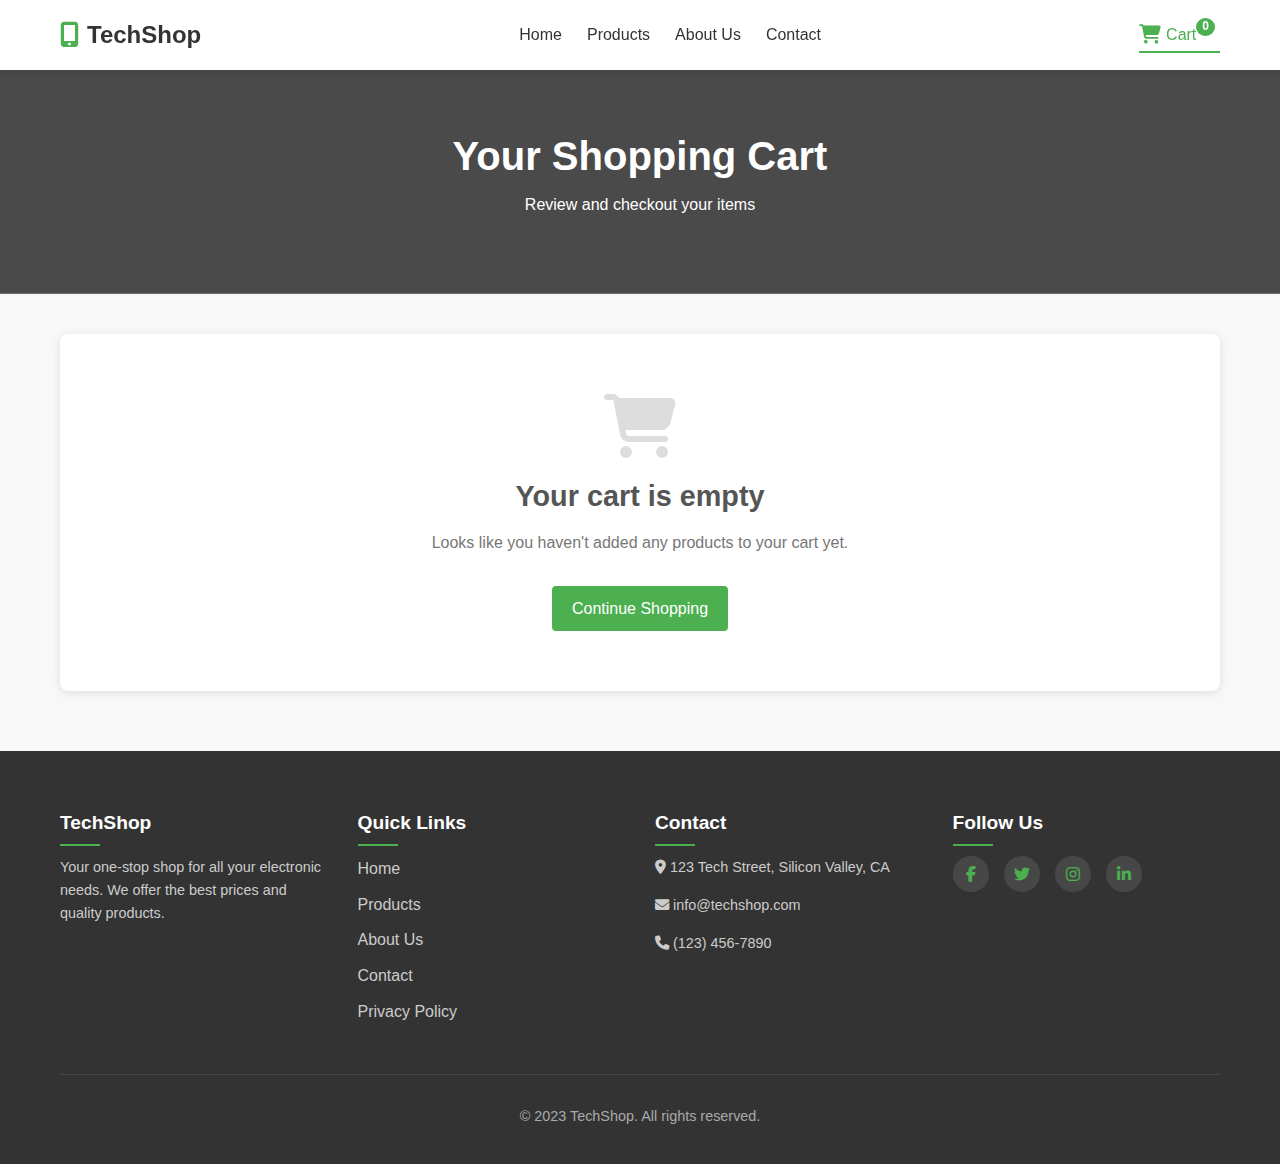
<file: ecommerce website/frontend/cart.html>
<!DOCTYPE html>
<html lang="en">
<head>
    <meta charset="UTF-8">
    <meta name="viewport" content="width=device-width, initial-scale=1.0">
    <title>Shopping Cart - TechShop</title>
    <link rel="stylesheet" href="css/style.css">
    <link rel="stylesheet" href="https://cdnjs.cloudflare.com/ajax/libs/font-awesome/6.4.0/css/all.min.css">
    <style>
        /* Cart page specific styles */
        .cart-header {
            background: linear-gradient(rgba(0,0,0,0.7), rgba(0,0,0,0.7)), url('https://images.unsplash.com/photo-1556742502-ec7c0e9f34b1?q=80&w=1500');
            background-size: cover;
            background-position: center;
            padding: 60px 0;
            text-align: center;
            color: white;
            margin-bottom: 40px;
        }
        
        .cart-header h1 {
            font-size: 2.5rem;
            margin-bottom: 10px;
        }
        
        .cart-container {
            display: grid;
            grid-template-columns: 1fr 350px;
            gap: 30px;
            margin-bottom: 60px;
        }
        
        .cart-items {
            background-color: white;
            border-radius: 8px;
            box-shadow: 0 2px 10px rgba(0,0,0,0.1);
            overflow: hidden;
        }
        
        .cart-item {
            display: grid;
            grid-template-columns: 120px 1fr auto;
            gap: 20px;
            padding: 20px;
            border-bottom: 1px solid #eee;
            transition: background-color 0.3s ease;
        }
        
        .cart-item:hover {
            background-color: #f9f9f9;
        }
        
        .cart-item-image {
            width: 120px;
            height: 120px;
            overflow: hidden;
            border-radius: 6px;
        }
        
        .cart-item-image img {
            width: 100%;
            height: 100%;
            object-fit: cover;
        }
        
        .cart-item-details {
            display: flex;
            flex-direction: column;
            justify-content: space-between;
        }
        
        .item-name {
            font-size: 1.2rem;
            font-weight: 600;
            margin-bottom: 5px;
            color: #333;
        }
        
        .item-description {
            color: #666;
            margin-bottom: 10px;
            font-size: 0.9rem;
        }
        
        .item-price {
            font-weight: bold;
            color: #4CAF50;
            font-size: 1.1rem;
        }
        
        .item-actions {
            display: flex;
            align-items: center;
            gap: 15px;
        }
        
        .quantity-control {
            display: flex;
            align-items: center;
            justify-content: center;
            gap: 10px;
        }
        
        .quantity-btn {
            background-color: #f0f0f0;
            border: none;
            width: 30px;
            height: 30px;
            border-radius: 50%;
            display: flex;
            align-items: center;
            justify-content: center;
            font-size: 1rem;
            cursor: pointer;
            transition: all 0.3s ease;
        }
        
        .quantity-btn:hover {
            background-color: #e0e0e0;
        }
        
        .quantity-input {
            width: 40px;
            text-align: center;
            padding: 5px;
            border: 1px solid #ddd;
            border-radius: 4px;
            font-size: 0.9rem;
        }
        
        .remove-btn {
            background-color: transparent;
            border: none;
            color: #ff5252;
            cursor: pointer;
            font-size: 1rem;
            display: flex;
            align-items: center;
            gap: 5px;
            padding: 5px 10px;
            border-radius: 4px;
            transition: all 0.3s ease;
        }
        
        .remove-btn:hover {
            background-color: #fff0f0;
        }
        
        .cart-summary {
            background-color: white;
            border-radius: 8px;
            box-shadow: 0 2px 10px rgba(0,0,0,0.1);
            padding: 25px;
            height: fit-content;
            position: sticky;
            top: 20px;
        }
        
        .summary-title {
            font-size: 1.4rem;
            margin-bottom: 20px;
            padding-bottom: 15px;
            border-bottom: 1px solid #eee;
        }
        
        .summary-items {
            margin-bottom: 20px;
        }
        
        .summary-item {
            display: flex;
            justify-content: space-between;
            margin-bottom: 12px;
            color: #555;
        }
        
        .summary-total {
            font-size: 1.1rem;
            font-weight: bold;
            display: flex;
            justify-content: space-between;
            padding-top: 15px;
            margin-top: 15px;
            border-top: 1px solid #eee;
        }
        
        .checkout-btn {
            width: 100%;
            padding: 15px;
            background-color: #4CAF50;
            color: white;
            border: none;
            border-radius: 4px;
            font-size: 1rem;
            cursor: pointer;
            margin-top: 20px;
            transition: all 0.3s ease;
            font-weight: 600;
        }
        
        .checkout-btn:hover {
            background-color: #388E3C;
            transform: translateY(-2px);
            box-shadow: 0 4px 8px rgba(0,0,0,0.1);
        }
        
        .empty-cart {
            text-align: center;
            padding: 60px 20px;
            background-color: white;
            border-radius: 8px;
            box-shadow: 0 2px 10px rgba(0,0,0,0.1);
        }
        
        .empty-cart i {
            font-size: 4rem;
            color: #ddd;
            margin-bottom: 20px;
        }
        
        .empty-cart h2 {
            font-size: 1.8rem;
            margin-bottom: 15px;
            color: #555;
        }
        
        .empty-cart p {
            color: #777;
            margin-bottom: 30px;
        }
        
        @media (max-width: 992px) {
            .cart-container {
                grid-template-columns: 1fr;
            }
            
            .cart-summary {
                position: static;
            }
        }
        
        @media (max-width: 768px) {
            .cart-item {
                grid-template-columns: 80px 1fr;
                grid-template-rows: auto auto;
                padding: 15px;
            }
            
            .cart-item-image {
                width: 80px;
                height: 80px;
                grid-row: span 2;
            }
            
            .item-actions {
                grid-column: 2;
                justify-content: space-between;
                margin-top: 10px;
            }
        }
    </style>
</head>
<body>
    <header>
        <div class="container">
            <div class="logo">
                <a href="index.html">
                    <i class="fas fa-mobile-alt"></i> TechShop
                </a>
            </div>
            <nav>
                <ul>
                    <li><a href="index.html">Home</a></li>
                    <li><a href="products.html">Products</a></li>
                    <li><a href="#">About Us</a></li>
                    <li><a href="#">Contact</a></li>
                </ul>
            </nav>
            <div class="user-actions">
                <a href="cart.html" id="cartBtn" class="active">
                    <i class="fas fa-shopping-cart"></i> Cart <span id="cartCount">0</span>
                </a>
            </div>
            <button class="mobile-nav-toggle">☰</button>
        </div>
    </header>

    <main>
        <!-- Cart Header -->
        <section class="cart-header">
            <div class="container">
                <h1>Your Shopping Cart</h1>
                <p>Review and checkout your items</p>
            </div>
        </section>

        <!-- Cart Content -->
        <section class="cart-content">
            <div class="container">
                <!-- Empty cart message (will be shown/hidden with JavaScript) -->
                <div id="empty-cart-message" class="empty-cart">
                    <i class="fas fa-shopping-cart"></i>
                    <h2>Your cart is empty</h2>
                    <p>Looks like you haven't added any products to your cart yet.</p>
                    <a href="products.html" class="btn">Continue Shopping</a>
                </div>

                <!-- Cart with items (will be shown/hidden with JavaScript) -->
                <div id="cart-with-items" class="cart-container" style="display: none;">
                    <div class="cart-items" id="cart-items-container">
                        <!-- Cart items will be loaded here -->
                    </div>

                    <div class="cart-summary">
                        <h2 class="summary-title">Order Summary</h2>
                        <div class="summary-items">
                            <div class="summary-item">
                                <span>Subtotal</span>
                                <span id="cart-subtotal">$0.00</span>
                            </div>
                            <div class="summary-item">
                                <span>Shipping</span>
                                <span id="cart-shipping">$0.00</span>
                            </div>
                            <div class="summary-item">
                                <span>Tax</span>
                                <span id="cart-tax">$0.00</span>
                            </div>
                        </div>
                        <div class="summary-total">
                            <span>Total</span>
                            <span id="cart-total">$0.00</span>
                        </div>
                        <button id="checkout-btn" class="checkout-btn">
                            Proceed to Checkout <i class="fas fa-arrow-right"></i>
                        </button>
                    </div>
                </div>
            </div>
        </section>
    </main>

    <footer>
        <div class="container">
            <div class="footer-content">
                <div class="footer-section">
                    <h3>TechShop</h3>
                    <p>Your one-stop shop for all your electronic needs. We offer the best prices and quality products.</p>
                </div>
                <div class="footer-section">
                    <h3>Quick Links</h3>
                    <ul>
                        <li><a href="index.html">Home</a></li>
                        <li><a href="products.html">Products</a></li>
                        <li><a href="#">About Us</a></li>
                        <li><a href="#">Contact</a></li>
                        <li><a href="#">Privacy Policy</a></li>
                    </ul>
                </div>
                <div class="footer-section">
                    <h3>Contact</h3>
                    <p><i class="fas fa-map-marker-alt"></i> 123 Tech Street, Silicon Valley, CA</p>
                    <p><i class="fas fa-envelope"></i> info@techshop.com</p>
                    <p><i class="fas fa-phone"></i> (123) 456-7890</p>
                </div>
                <div class="footer-section">
                    <h3>Follow Us</h3>
                    <div class="social-links">
                        <a href="#"><i class="fab fa-facebook-f"></i></a>
                        <a href="#"><i class="fab fa-twitter"></i></a>
                        <a href="#"><i class="fab fa-instagram"></i></a>
                        <a href="#"><i class="fab fa-linkedin-in"></i></a>
                    </div>
                </div>
            </div>
            <div class="footer-bottom">
                <p>&copy; 2023 TechShop. All rights reserved.</p>
            </div>
        </div>
    </footer>

    <script src="js/main.js"></script>
    <script src="js/cart.js"></script>
    <script>
        // Setup mobile navigation
        document.addEventListener('DOMContentLoaded', () => {
            const mobileNavToggle = document.querySelector('.mobile-nav-toggle');
            if (mobileNavToggle) {
                mobileNavToggle.addEventListener('click', () => {
                    const nav = document.querySelector('nav');
                    if (nav) {
                        nav.classList.toggle('active');
                        mobileNavToggle.innerHTML = nav.classList.contains('active') ? '✕' : '☰';
                    }
                });
            }
        });
    </script>
</body>
</html>
</file>
<file: ecommerce website/frontend/css/style.css>
/* Base Styles & Variables */
:root {
    --primary-color: #4CAF50;
    --primary-dark: #388E3C;
    --primary-light: #C8E6C9;
    --accent-color: #FF5722;
    --accent-dark: #E64A19;
    --text-color: #333333;
    --text-light: #666666;
    --text-lighter: #999999;
    --background-color: #f8f8f8;
    --white: #ffffff;
    --border-color: #e0e0e0;
    --shadow-sm: 0 2px 5px rgba(0, 0, 0, 0.1);
    --shadow-md: 0 4px 8px rgba(0, 0, 0, 0.12);
    --shadow-lg: 0 8px 16px rgba(0, 0, 0, 0.15);
    --border-radius: 8px;
    --transition: all 0.3s ease;
    --container-width: 1200px;
    --header-height: 70px;
}

/* Reset */
* {
    margin: 0;
    padding: 0;
    box-sizing: border-box;
}

body {
    font-family: 'Segoe UI', Tahoma, Geneva, Verdana, sans-serif;
    color: var(--text-color);
    line-height: 1.6;
    background-color: var(--background-color);
}

img {
    max-width: 100%;
    height: auto;
}

a {
    color: var(--primary-color);
    text-decoration: none;
    transition: var(--transition);
}

a:hover {
    color: var(--primary-dark);
}

ul {
    list-style: none;
}

button {
    cursor: pointer;
    font-family: inherit;
}

.container {
    max-width: var(--container-width);
    margin: 0 auto;
    padding: 0 20px;
}

/* Typography */
h1, h2, h3, h4, h5, h6 {
    font-weight: 600;
    line-height: 1.3;
    margin-bottom: 0.5em;
}

h1 {
    font-size: 2.5rem;
}

h2 {
    font-size: 2rem;
}

h3 {
    font-size: 1.5rem;
}

p {
    margin-bottom: 1rem;
}

/* Buttons */
.btn, 
button.btn {
    display: inline-block;
    padding: 10px 20px;
    background-color: var(--primary-color);
    color: var(--white);
    border: none;
    border-radius: 4px;
    font-size: 1rem;
    font-weight: 500;
    text-align: center;
    transition: var(--transition);
}

.btn:hover, 
button.btn:hover {
    background-color: var(--primary-dark);
    transform: translateY(-2px);
    box-shadow: var(--shadow-md);
}

.btn-secondary {
    background-color: transparent;
    color: var(--primary-color);
    border: 1px solid var(--primary-color);
}

.btn-secondary:hover {
    background-color: var(--primary-light);
    color: var(--primary-dark);
}

.btn-accent {
    background-color: var(--accent-color);
}

.btn-accent:hover {
    background-color: var(--accent-dark);
}

.btn-sm {
    padding: 6px 12px;
    font-size: 0.875rem;
}

.btn-lg {
    padding: 12px 24px;
    font-size: 1.125rem;
}

/* Header & Navigation */
header {
    position: sticky;
    top: 0;
    background-color: var(--white);
    box-shadow: var(--shadow-sm);
    z-index: 100;
    height: var(--header-height);
    display: flex;
    align-items: center;
}

header .container {
    display: flex;
    justify-content: space-between;
    align-items: center;
    width: 100%;
}

.logo a {
    display: flex;
    align-items: center;
    color: var(--text-color);
    font-weight: 700;
    font-size: 1.5rem;
    text-decoration: none;
}

.logo a i {
    color: var(--primary-color);
    margin-right: 8px;
    font-size: 1.6rem;
}

nav ul {
    display: flex;
    gap: 25px;
}

nav ul li a {
    color: var(--text-color);
    text-decoration: none;
    font-weight: 500;
    position: relative;
}

nav ul li a:hover,
nav ul li a.active {
    color: var(--primary-color);
}

nav ul li a.active::after {
    content: '';
    position: absolute;
    bottom: -5px;
    left: 0;
    width: 100%;
    height: 2px;
    background-color: var(--primary-color);
}

.user-actions {
    display: flex;
    align-items: center;
    gap: 20px;
}

.user-actions a {
    color: var(--text-color);
    display: flex;
    align-items: center;
    gap: 5px;
    position: relative;
}

.user-actions a i {
    font-size: 1.2rem;
}

.user-actions a:hover,
.user-actions a.active {
    color: var(--primary-color);
}

.user-actions a.active::after {
    content: '';
    position: absolute;
    bottom: -5px;
    left: 0;
    width: 100%;
    height: 2px;
    background-color: var(--primary-color);
}

#cartCount {
    background-color: var(--primary-color);
    color: var(--white);
    border-radius: 50%;
    padding: 0 6px;
    font-size: 0.75rem;
    font-weight: bold;
    position: relative;
    top: -8px;
    left: -5px;
    min-width: 18px;
    height: 18px;
    display: inline-flex;
    align-items: center;
    justify-content: center;
}

.mobile-nav-toggle {
    display: none;
    background: none;
    border: none;
    font-size: 1.5rem;
    color: var(--text-color);
    cursor: pointer;
}

/* Footer */
footer {
    background-color: var(--text-color);
    color: var(--white);
    padding: 60px 0 20px;
    margin-top: 60px;
}

.footer-content {
    display: grid;
    grid-template-columns: repeat(auto-fit, minmax(200px, 1fr));
    gap: 30px;
    margin-bottom: 40px;
}

.footer-section h3 {
    color: var(--white);
    margin-bottom: 20px;
    font-size: 1.2rem;
    position: relative;
}

.footer-section h3:after {
    content: '';
    position: absolute;
    bottom: -10px;
    left: 0;
    width: 40px;
    height: 2px;
    background-color: var(--primary-color);
}

.footer-section p {
    color: #ccc;
    margin-bottom: 15px;
    font-size: 0.9rem;
}

.footer-section ul li {
    margin-bottom: 10px;
}

.footer-section ul li a {
    color: #ccc;
    transition: var(--transition);
}

.footer-section ul li a:hover {
    color: var(--white);
    padding-left: 5px;
}

.social-links {
    display: flex;
    gap: 15px;
}

.social-links a {
    display: flex;
    align-items: center;
    justify-content: center;
    width: 36px;
    height: 36px;
    background-color: rgba(255,255,255,0.1);
    border-radius: 50%;
    transition: var(--transition);
}

.social-links a:hover {
    background-color: var(--primary-color);
    transform: translateY(-3px);
}

.footer-bottom {
    text-align: center;
    padding-top: 30px;
    border-top: 1px solid rgba(255,255,255,0.1);
    font-size: 0.9rem;
    color: #aaa;
}

/* Responsive Styles */
@media (max-width: 992px) {
    .container {
        max-width: 90%;
    }
}

@media (max-width: 768px) {
    .mobile-nav-toggle {
        display: block;
    }
    
    nav {
        position: absolute;
        top: var(--header-height);
        left: 0;
        background-color: var(--white);
        width: 100%;
        height: 0;
        overflow: hidden;
        transition: height 0.3s ease;
        box-shadow: 0 5px 10px rgba(0,0,0,0.1);
    }
    
    nav.active {
        height: auto;
    }
    
    nav ul {
        flex-direction: column;
        gap: 0;
        padding: 20px;
    }
    
    nav ul li {
        width: 100%;
    }
    
    nav ul li a {
        display: block;
        padding: 15px 0;
        border-bottom: 1px solid #eee;
    }
    
    nav ul li:last-child a {
        border-bottom: none;
    }
    
    .user-actions {
        margin-right: 60px;
    }
}

@media (max-width: 576px) {
    :root {
        --header-height: 60px;
    }
    
    .logo a {
        font-size: 1.3rem;
    }
    
    h1 {
        font-size: 2rem;
    }
    
    h2 {
        font-size: 1.6rem;
    }
    
    h3 {
        font-size: 1.3rem;
    }
    
    .footer-content {
        grid-template-columns: 1fr;
    }
}

/* Animations */
@keyframes fadeIn {
    from { opacity: 0; }
    to { opacity: 1; }
}

.fade-in {
    animation: fadeIn 0.5s ease forwards;
}

@keyframes slideUp {
    from { 
        opacity: 0;
        transform: translateY(20px);
    }
    to { 
        opacity: 1;
        transform: translateY(0);
    }
}

.slide-up {
    animation: slideUp 0.5s ease forwards;
}

/* Utility Classes */
.text-center {
    text-align: center;
}

.mb-1 {
    margin-bottom: 0.5rem;
}

.mb-2 {
    margin-bottom: 1rem;
}

.mb-3 {
    margin-bottom: 1.5rem;
}

.mb-4 {
    margin-bottom: 2rem;
}

.mt-1 {
    margin-top: 0.5rem;
}

.mt-2 {
    margin-top: 1rem;
}

.mt-3 {
    margin-top: 1.5rem;
}

.mt-4 {
    margin-top: 2rem;
}

.py-1 {
    padding-top: 0.5rem;
    padding-bottom: 0.5rem;
}

.py-2 {
    padding-top: 1rem;
    padding-bottom: 1rem;
}

.py-3 {
    padding-top: 1.5rem;
    padding-bottom: 1.5rem;
}

.py-4 {
    padding-top: 2rem;
    padding-bottom: 2rem;
}

/* Hero Section */
.hero {
    background-image: linear-gradient(rgba(0, 0, 0, 0.5), rgba(0, 0, 0, 0.5)), url('https://images.unsplash.com/photo-1607082348824-0a96f2a4b9da?ixlib=rb-4.0.3&ixid=M3wxMjA3fDB8MHxwaG90by1wYWdlfHx8fGVufDB8fHx8fA%3D%3D&auto=format&fit=crop&w=1170&q=80');
    background-size: cover;
    background-position: center;
    color: white;
    text-align: center;
    padding: 80px 0;
    margin-bottom: 40px;
}

.hero-content {
    max-width: 600px;
    margin: 0 auto;
}

.hero h2 {
    font-size: 2.5rem;
    margin-bottom: 20px;
}

.hero p {
    font-size: 1.2rem;
    margin-bottom: 30px;
}

/* Featured Products Section */
.featured-products, .categories {
    padding: 40px 0;
}

.featured-products h2, .categories h2 {
    text-align: center;
    margin-bottom: 30px;
    color: var(--text-color);
    font-size: 2rem;
}

.products-grid, .categories-grid {
    display: grid;
    grid-template-columns: repeat(auto-fill, minmax(250px, 1fr));
    gap: 30px;
}

.product-card {
    background: white;
    border-radius: 8px;
    box-shadow: 0 2px 5px rgba(0, 0, 0, 0.1);
    overflow: hidden;
    transition: transform 0.3s ease, box-shadow 0.3s ease;
}

.product-card:hover {
    transform: translateY(-5px);
    box-shadow: 0 5px 15px rgba(0, 0, 0, 0.1);
}

.product-image {
    width: 100%;
    height: 200px;
    object-fit: cover;
}

.product-info {
    padding: 15px;
}

.product-title {
    font-size: 1.1rem;
    margin-bottom: 5px;
    color: var(--text-color);
}

.product-price {
    font-weight: bold;
    color: var(--primary-color);
    margin-bottom: 10px;
}

.product-description {
    color: #666;
    font-size: 0.9rem;
    margin-bottom: 15px;
}

.add-to-cart {
    width: 100%;
    padding: 8px;
    background-color: var(--primary-color);
    color: white;
    border: none;
    border-radius: 4px;
    cursor: pointer;
    transition: background-color 0.3s ease;
}

.add-to-cart:hover {
    background-color: var(--secondary-color);
}

/* Category Card */
.category-card {
    background: white;
    border-radius: 8px;
    overflow: hidden;
    box-shadow: 0 2px 5px rgba(0, 0, 0, 0.1);
    transition: transform 0.3s ease, box-shadow 0.3s ease;
}

.category-card:hover {
    transform: translateY(-5px);
    box-shadow: 0 5px 15px rgba(0, 0, 0, 0.1);
}

.category-image {
    width: 100%;
    height: 150px;
    object-fit: cover;
}

.category-info {
    padding: 15px;
    text-align: center;
}

.category-title {
    font-size: 1.1rem;
    color: var(--text-color);
}

/* Modal Styles */
.modal {
    display: none;
    position: fixed;
    z-index: 1000;
    left: 0;
    top: 0;
    width: 100%;
    height: 100%;
    overflow: auto;
    background-color: rgba(0, 0, 0, 0.4);
}

.modal-content {
    background-color: white;
    margin: 10% auto;
    padding: 20px;
    border-radius: 8px;
    width: 90%;
    max-width: 500px;
    box-shadow: 0 5px 15px rgba(0, 0, 0, 0.3);
    position: relative;
}

.close {
    position: absolute;
    right: 20px;
    top: 10px;
    color: #aaa;
    font-size: 28px;
    font-weight: bold;
    cursor: pointer;
}

.close:hover {
    color: var(--dark-color);
}

.form-group {
    margin-bottom: 15px;
}

.form-group label {
    display: block;
    margin-bottom: 5px;
    font-weight: 500;
}

.form-group input {
    width: 100%;
    padding: 8px;
    border: 1px solid #ddd;
    border-radius: 4px;
}
</file>
